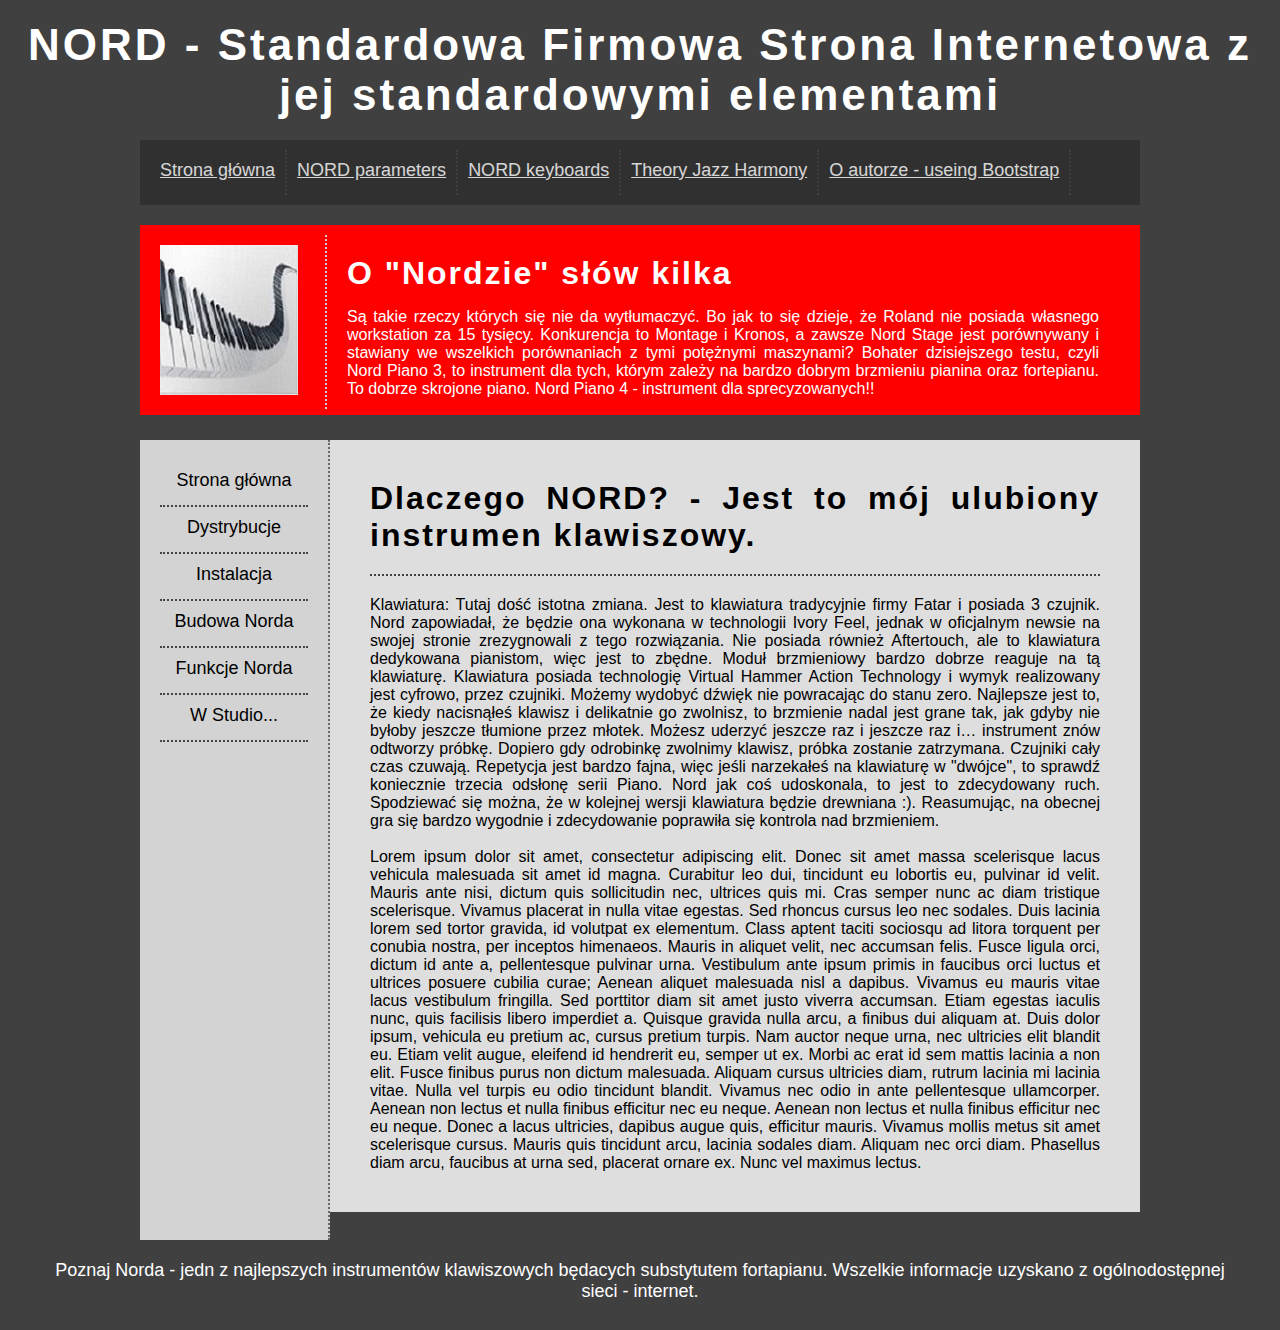
<file: index.html>
<!DOCTYPE HTML>
<html lang="pl">

<head>
	<meta charset="utf-8">
	<title>Poznaj Norda:)</title>
	<meta name="description" content="Serwis poświęcony instrumentowi m-ki NORD." />
	<meta name="keywords" content="NORDS">
	<meta http-equiv="X-UA-Compatible" content="IE=edge,chrome=1">

	<link rel="stylesheet" href="style.css" type="text/css" />
	<link href="http://fonts.googleapis.com/css?family=Lato:400,900&subset=latin,latin-ext">

</head>

<body>
	<main>
		<header id="logo">

			NORD - Standardowa Firmowa Strona Internetowa z jej standardowymi elementami

		</header>
		<div id="container">
			<nav id="menu">
				<a class="optionActiv" href="index.html">Strona główna</a>


				<a class="optionActiv" href="NORDparam.html" rel="noreferer noopener" target="_blank"><span>
						NORD parameters</span> </a>


				<a class="optionActiv" href="https://www.nordkeyboards.com/" rel="noreferer noopener"
					target="_blank"><span>
						NORD keyboards</span></a>
				<a class="optionActiv" href="ListyZagnieżdżoneSlajdow/ListySlajdów.html" rel="noreferer noopener"
					target="_blank"><span>
						Theory Jazz Harmony</span> </a>
				<a class="optionActiv" href="Oautorze/index.html" rel="noreferer noopener" target="_blank"><span>
						O autorze - useing Bootstrap</span> </a>


				<div style="clear:both;"></div>
			</nav>
			<article id="topbar">
				<div id="topbarL">
					<img src="01A.jpg" alt="Zdjęcie klawiatury">
				</div>
				<div id="topbarR">
					<span class="bigtitle">O "Nordzie" słów kilka</span>
					<div style="height: 15px;">
						<p> Są takie rzeczy których się nie da wytłumaczyć. Bo jak to się dzieje, że Roland nie posiada
							własnego workstation za 15 tysięcy. Konkurencja to Montage i Kronos, a zawsze Nord Stage
							jest porównywany i stawiany we wszelkich porównaniach z tymi potężnymi maszynami? Bohater
							dzisiejszego testu, czyli Nord Piano 3, to instrument dla tych, którym zależy na bardzo
							dobrym brzmieniu pianina oraz fortepianu. To dobrze skrojone piano. Nord Piano 4 -
							instrument dla sprecyzowanych!!</p>
					</div>
				</div>
				<div style="clear:both;"></div>
			</article>
			<div id="sidebar">
				<div class="optionL">Strona główna</div>
				<div class="optionL">Dystrybucje</div>
				<div class="optionL">Instalacja</div>
				<div class="optionL">Budowa Norda</div>
				<div class="optionL">Funkcje Norda</div>
				<div class="optionL">W Studio...</div>
			</div>

			<section id="content">
				<span class="bigtitle">Dlaczego NORD? - Jest to mój ulubiony instrumen klawiszowy. </span>

				<div class="dottedline"></div>
				Klawiatura: Tutaj dość istotna zmiana. Jest to klawiatura tradycyjnie firmy Fatar i posiada 3 czujnik.
				Nord zapowiadał, że będzie ona wykonana w technologii Ivory Feel, jednak w oficjalnym newsie na swojej
				stronie zrezygnowali z tego rozwiązania. Nie posiada również Aftertouch, ale to klawiatura dedykowana
				pianistom, więc jest to zbędne. Moduł brzmieniowy bardzo dobrze reaguje na tą klawiaturę. Klawiatura
				posiada technologię Virtual Hammer Action Technology i wymyk realizowany jest cyfrowo, przez czujniki.
				Możemy wydobyć dźwięk nie powracając do stanu zero. Najlepsze jest to, że kiedy nacisnąłeś klawisz i
				delikatnie go zwolnisz, to brzmienie nadal jest grane tak, jak gdyby nie byłoby jeszcze tłumione przez
				młotek. Możesz uderzyć jeszcze raz i jeszcze raz i… instrument znów odtworzy próbkę. Dopiero gdy
				odrobinkę zwolnimy klawisz, próbka zostanie zatrzymana. Czujniki cały czas czuwają. Repetycja jest
				bardzo fajna, więc jeśli narzekałeś na klawiaturę w "dwójce", to sprawdź koniecznie trzecia odsłonę
				serii Piano. Nord jak coś udoskonala, to jest to zdecydowany ruch. Spodziewać się można, że w kolejnej
				wersji klawiatura będzie drewniana :). Reasumując, na obecnej gra się bardzo wygodnie i zdecydowanie
				poprawiła się kontrola nad brzmieniem.

				<br /><br />
				Lorem ipsum dolor sit amet, consectetur adipiscing elit. Donec sit amet massa scelerisque lacus vehicula
				malesuada sit amet id magna. Curabitur leo dui, tincidunt eu lobortis eu, pulvinar id velit. Mauris ante
				nisi, dictum quis sollicitudin nec, ultrices quis mi. Cras semper nunc ac diam tristique scelerisque.
				Vivamus placerat in nulla vitae egestas. Sed rhoncus cursus leo nec sodales. Duis lacinia lorem sed
				tortor gravida, id volutpat ex elementum. Class aptent taciti sociosqu ad litora torquent per conubia
				nostra, per inceptos himenaeos. Mauris in aliquet velit, nec accumsan felis. Fusce ligula orci, dictum
				id ante a, pellentesque pulvinar urna. Vestibulum ante ipsum primis in faucibus orci luctus et ultrices
				posuere cubilia curae; Aenean aliquet malesuada nisl a dapibus. Vivamus eu mauris vitae lacus vestibulum
				fringilla. Sed porttitor diam sit amet justo viverra accumsan. Etiam egestas iaculis nunc, quis
				facilisis libero imperdiet a. Quisque gravida nulla arcu, a finibus dui aliquam at. Duis dolor ipsum,
				vehicula eu pretium ac, cursus pretium turpis. Nam auctor neque urna, nec ultricies elit blandit eu.
				Etiam velit augue, eleifend id hendrerit eu, semper ut ex. Morbi ac erat id sem mattis lacinia a non
				elit. Fusce finibus purus non dictum malesuada. Aliquam cursus ultricies diam, rutrum lacinia mi lacinia
				vitae. Nulla vel turpis eu odio tincidunt blandit. Vivamus nec odio in ante pellentesque ullamcorper.
				Aenean non lectus et nulla finibus efficitur nec eu neque. Aenean non lectus et nulla finibus efficitur
				nec eu neque. Donec a lacus ultricies, dapibus augue quis, efficitur mauris. Vivamus mollis metus sit
				amet scelerisque cursus. Mauris quis tincidunt arcu, lacinia sodales diam. Aliquam nec orci diam.
				Phasellus diam arcu, faucibus at urna sed, placerat ornare ex. Nunc vel maximus lectus.

			</section>
		</div>

	</main>

	<footer id="footer">
		Poznaj Norda - jedn z najlepszych instrumentów klawiszowych będacych substytutem fortapianu. Wszelkie informacje
		uzyskano z ogólnodostępnej sieci - internet.
	</footer>

</body>

</html>
</file>
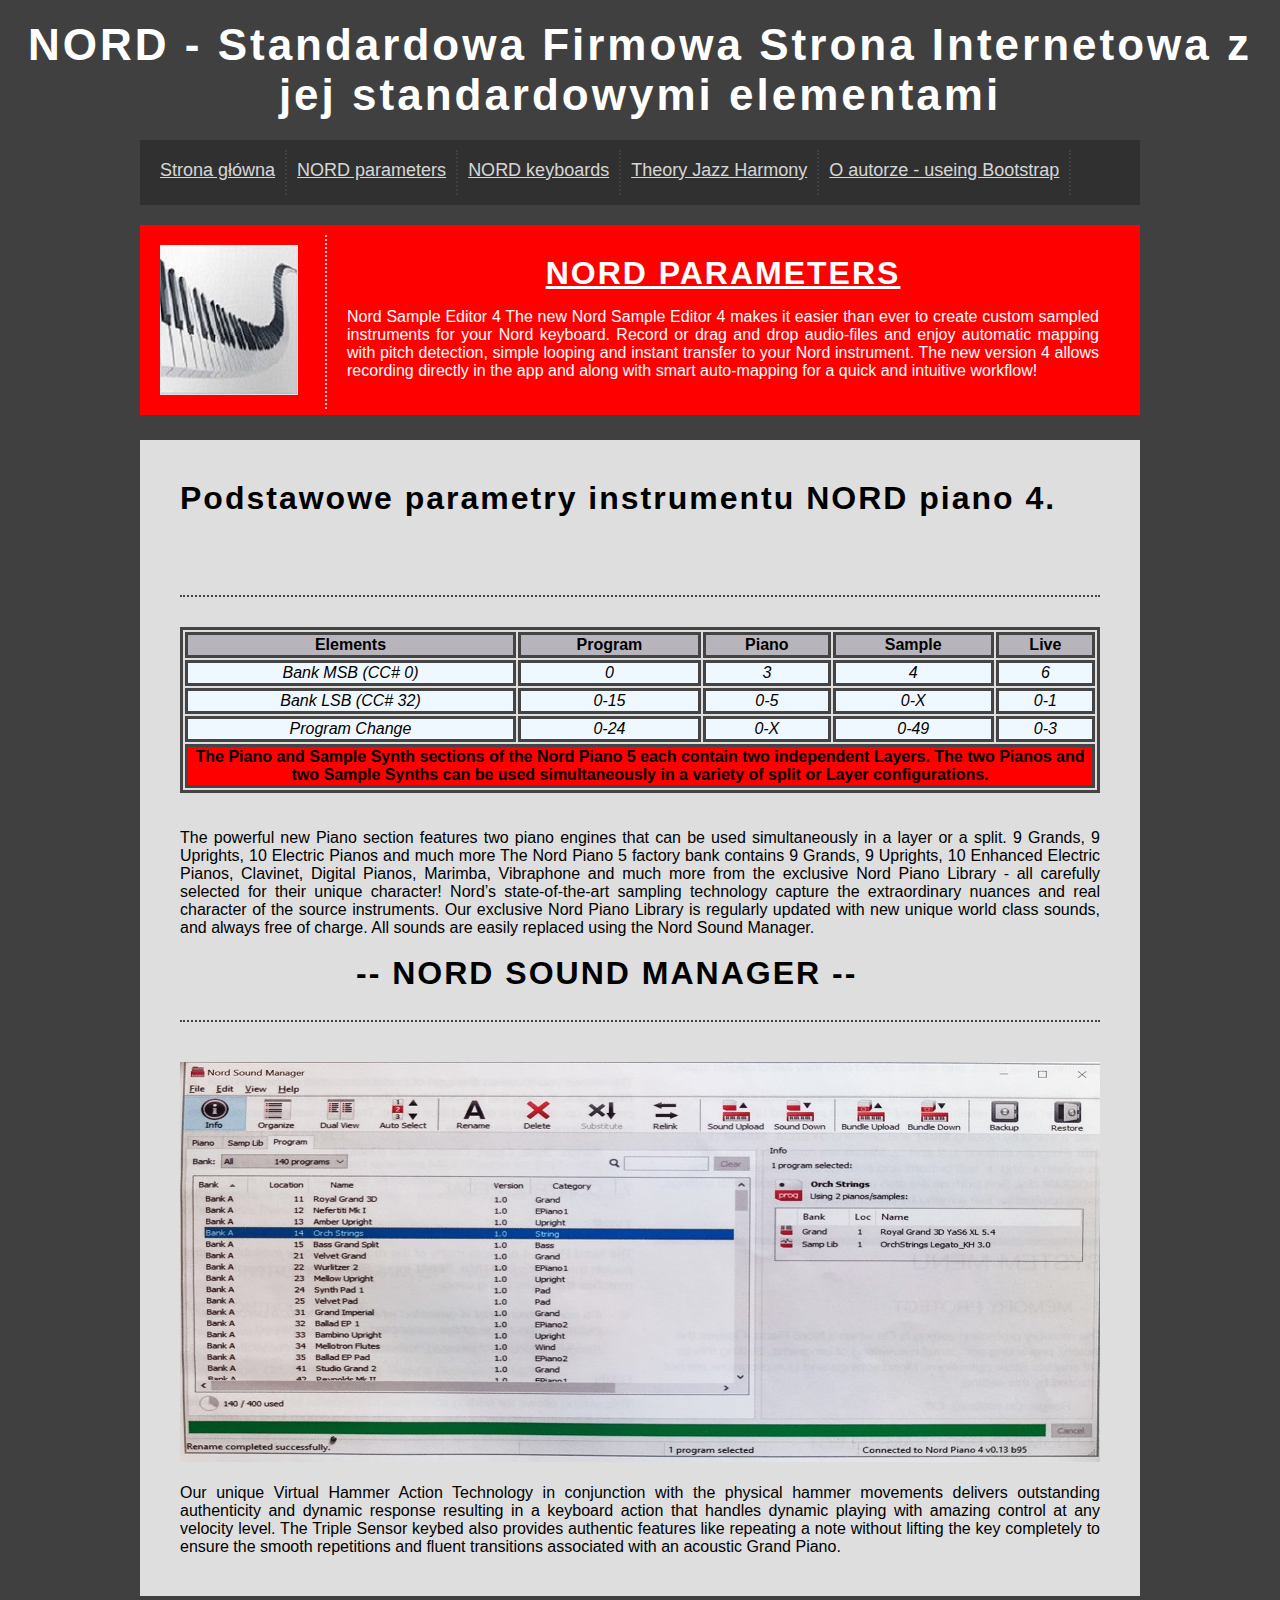
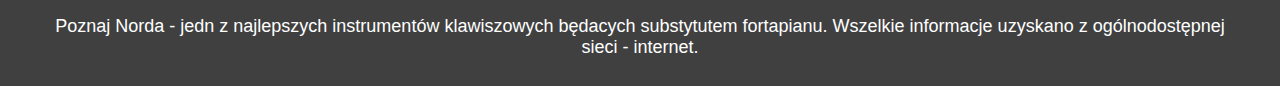
<file: NORDparam.html>
<!DOCTYPE HTML>
<html lang="pl">

<head>
	<meta charset="utf-8">
	<title>Poznaj Norda:)</title>
	<meta name="description" content="Serwis poświęcony instrumentowi m-ki NORD." />
	<meta name="keywords" content="NORDS">
	<meta http-equiv="X-UA-Compatible" content="IE=edge,chrome=1">

	<link rel="stylesheet" href="style.css" type="text/css" />
	<link href="http://fonts.googleapis.com/css?family=Lato:400,900&subset=latin,latin-ext">

</head>

<body>
	<main>
		<header id="logo">

			NORD - Standardowa Firmowa Strona Internetowa z jej standardowymi elementami

		</header>
		<div id="container">
			<nav id="menu">
				<a class="optionActiv" href="index.html">Strona główna</a>


				<a class="optionActiv" href="NORDparam.html">
					<span>NORD parameters</span> </a>

				<a class="optionActiv" href="https://www.nordkeyboards.com/" rel="noreferer noopener"
					target="_blank"><span>
						NORD keyboards</span></a>

				<a class="optionActiv" href="ListyZagnieżdżoneSlajdow/ListySlajdów.html" rel="noreferer noopener"
					target="_blank"><span>
						Theory Jazz Harmony</span> </a>


				<a class="optionActiv" href="Oautorze/index.html" rel="noreferer noopener" target="_blank"><span>
						O autorze - useing Bootstrap</span> </a>


				<div style="clear:both;"></div>
			</nav>
			<article id="topbar">
				<div id="topbarL">
					<img src="01A.jpg" alt="Zdjęcie klawiatury">
				</div>
				<div class="topbarR">
					<span class="bigtitle" style="text-decoration:underline;">NORD
						PARAMETERS</span>
					<div style="height: 15px; text-align: justify;">
						<p>
							Nord Sample Editor 4
							The new Nord Sample Editor 4 makes it easier than ever to create custom sampled instruments
							for your Nord keyboard. Record or drag and drop audio-files and enjoy automatic mapping with
							pitch detection, simple looping and instant transfer to your Nord instrument.

							The new version 4 allows recording directly in the app and along with smart auto-mapping for
							a quick and intuitive workflow!
						</p>
					</div>
				</div>
				<div style="clear:both;"></div>
			</article>
			<!--<div id="sidebar">
				<div class="optionL">Strona główna</div>
				<div class="optionL">Dystrybucje</div>
				<div class="optionL">Instalacja</div>
				<div class="optionL">Budowa Norda</div>
				<div class="optionL">Funkcje Norda</div>
				<div class="optionL">W Studio...</div>
			</div>
			<-->

			<section class="content">
				<span class="bigtitle2">Podstawowe parametry instrumentu NORD piano 4.</span>

				<div class="dottedline2"></div>

				<table>
					<thead>
						<tr>
							<th>Elements </th>
							<th>Program</th>
							<th>Piano</th>
							<th>Sample</th>
							<th>Live</th>
						</tr>
					</thead>
					<tbody>
						<tr>
							<td>Bank MSB (CC# 0)</td>
							<td>0</td>
							<td>3</td>
							<td>4</td>
							<td>6</td>
						</tr>
						<tr>
							<td>Bank LSB (CC# 32)</td>
							<td>0-15</td>
							<td>0-5</td>
							<td>0-X</td>
							<td>0-1</td>
						</tr>
						<tr>
							<td>Program Change</td>
							<td>0-24</td>
							<td>0-X</td>
							<td>0-49</td>
							<td>0-3</td>
						</tr>

					</tbody>

					<tfoot>
						<tr>
							<td colspan="5">
								The Piano and Sample Synth sections of the Nord Piano 5 each contain two independent
								Layers. The two Pianos and two Sample Synths can be used simultaneously in a variety of
								split or Layer configurations.

							</td>

						</tr>
					</tfoot>

				</table>
				<br /> <br />


				The powerful new Piano section features two piano engines that can be used simultaneously in a layer or
				a split.

				9 Grands, 9 Uprights, 10 Electric Pianos and much more
				The Nord Piano 5 factory bank contains 9 Grands, 9 Uprights, 10 Enhanced Electric Pianos, Clavinet,
				Digital Pianos, Marimba, Vibraphone and much more from the exclusive Nord Piano Library - all carefully
				selected for their unique character! Nord’s state-of-the-art sampling technology capture the
				extraordinary nuances and real character of the source instruments. Our exclusive Nord Piano Library is
				regularly updated with new unique world class sounds, and always free of charge. All sounds are easily
				replaced using the Nord Sound Manager.
				<br /><br />
				<span class="bigtitle3">-- NORD SOUND MANAGER -- </span>

				<div class="dottedline3"></div>


				<img src="IMG_20230515_124949.jpg" alt="Zdjęcie Sound Managera ">

				<br /><br />

				Our unique Virtual Hammer Action Technology in conjunction with the physical hammer movements delivers
				outstanding authenticity and dynamic response resulting in a keyboard action that handles dynamic
				playing with amazing control at any velocity level. The Triple Sensor keybed also provides authentic
				features like repeating a note without lifting the key completely to ensure the smooth repetitions and
				fluent transitions associated with an acoustic Grand Piano.

			</section>
		</div>

	</main>

	<footer id="footer">
		Poznaj Norda - jedn z najlepszych instrumentów klawiszowych będacych substytutem fortapianu. Wszelkie informacje
		uzyskano z ogólnodostępnej sieci - internet.
	</footer>

</body>

</html>
</file>
<file: style.css>
body {
	width: 1250px;
	margin-left: auto;
	margin-right: auto;
	background-color: #404040;
	font-family: 'Lato', sans-serif;
}

#container {
	width: 1000px;
	margin-left: auto;
	margin-right: auto;
}

#logo {
	color: white;
	margin-top: 20px;
	font-size: 44px;
	letter-spacing: 3px;
	font-weight: 900;
	text-align: center;
}

#menu {
	background-color: #303030;
	margin-top: 20px;
	color: #ffffff;
	padding: 10px;

}

#topbar {
	background-color: red;
	color: white;
	padding: 10px;
	margin-top: 20px;
	margin-bottom: 25px;
	height: 170px;
}

#topbarL {
	float: left;
	padding: 10px;
	width: 155px;

	border-right: 2px dotted #cccccc;
}

#topbarR {
	float: left;
	padding: 20px;
	width: 752px;
	font-size: 16px;
	text-align: justify;
}


.topbarR {
	float: left;
	padding: 20px;
	width: 752px;
	font-size: 16px;
	text-align: center;
}




#sidebar {
	float: left;
	width: 148px;
	min-height: 760px;
	padding: 20px;
	background-color: lightgray;
	text-align: center;
	font-size: 18px;
	border-right: 2px dotted #666666;
}

#content {
	float: left;
	padding: 40px;
	width: 730px;
	background-color: #dedede;
	min-height: 580px;
	text-align: justify;
}

.content {
	float: left;
	padding: 40px;
	width: 920px;
	background-color: #dedede;
	min-height: 580px;
	text-align: justify;
}

#footer {
	clear: both;
	color: white;
	text-align: center;
	padding: 20px;
	font-size: 18px;
}

.option {
	float: left;
	min-width: 50px;
	height: 25px;
	font-size: 18px;
	padding: 10px;
	border-right: 2px dotted #444444;
	opacity: 0.8;
}

.optionActiv {
	float: left;
	min-width: 50px;
	height: 25px;
	font-size: 18px;
	color: white;
	text-align: center;
	padding: 10px;
	border-right: 2px dotted #444444;
	opacity: 0.8;
}

.optionActiv:hover {
	background-color: #000000;
	cursor: pointer;
}

.option:hover {
	background-color: #000000;
	cursor: pointer;

}

.optionL {
	font-size: 18px;
	height: 25px;
	padding: 10px;
	border-bottom: 2px dotted #444444;
}

.optionL:hover {
	background-color: #e25631;
	color: white;
	cursor: pointer;
}

.bigtitle {
	font-size: 32px;
	font-weight: 900;
	letter-spacing: 2px;

}

.bigtitle2 {
	float: left;
	font-size: 32px;
	font-weight: 900;
	letter-spacing: 2px;
	text-align: center;
}

.bigtitle3 {
	float: left;
	margin-left: 176px;
	font-size: 32px;
	font-weight: 900;
	letter-spacing: 2px;
	text-align: center;
}

.dottedline {
	height: 5px;
	margin-top: 15px;
	margin-bottom: 20px;
	border-bottom: 2px dotted #444444;
}

.dottedline2 {
	height: 5px;
	margin-top: 110px;
	margin-bottom: 30px;
	border-bottom: 2px dotted #444444;
}

.dottedline3 {
	height: 5px;
	margin-top: 60px;
	margin-bottom: 40px;
	border-bottom: 2px dotted #444444;
}


table {
	/*border-collapse: collapse;*/
	width: 100%
}

table,
td,
th {
	border: 3px solid #444444;
}

thead {
	background-color: #b8b4bc;
	text-align: center
}

tbody {
	background-color: #f0f8ff;
	font-style: italic;
	text-align: center;
}

tfoot {
	background-color: red;
	font-weight: bold;
	text-align: center;
}
</file>
